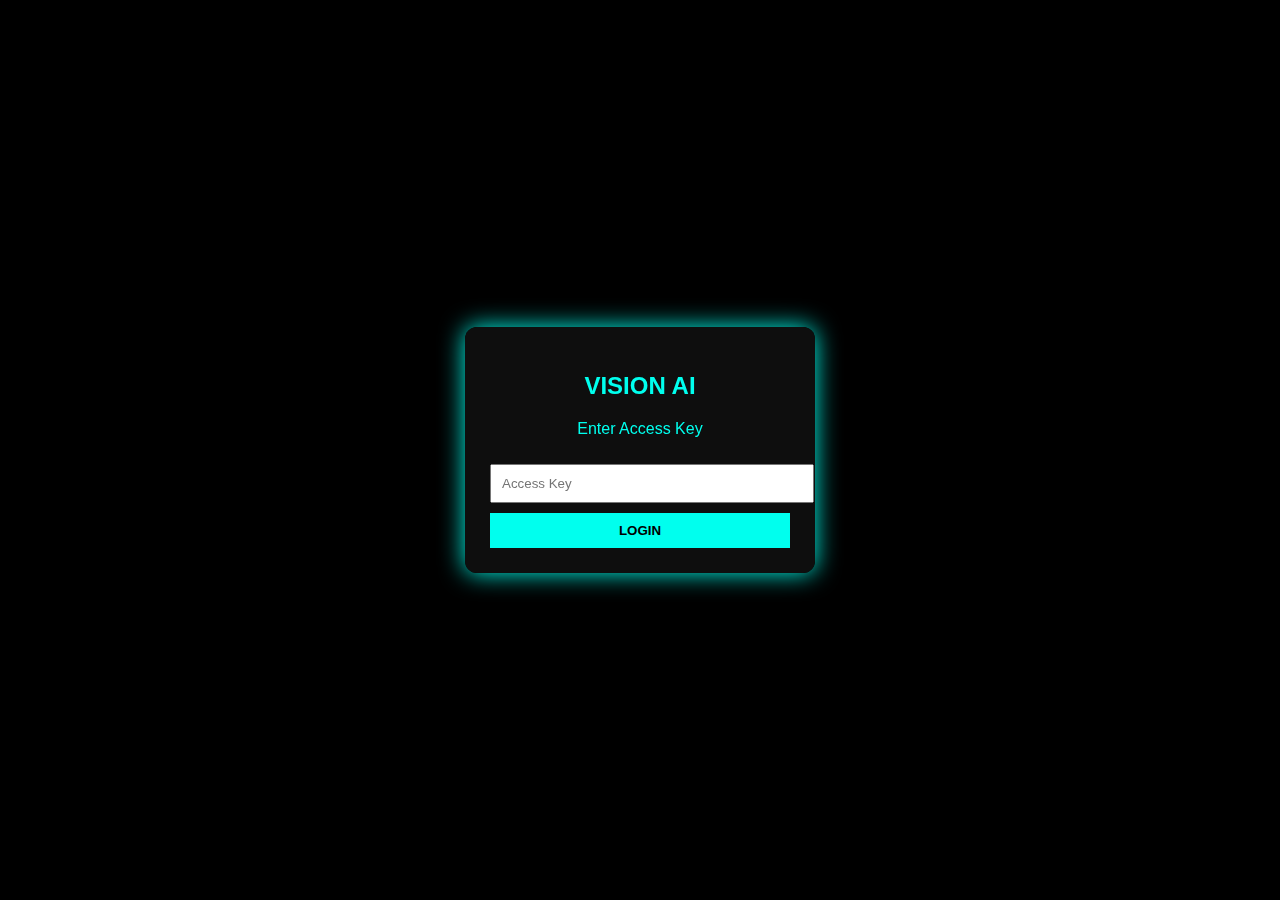
<file: index.html>
<!DOCTYPE html>
<html lang="en">
<head>
  <meta charset="UTF-8">
  <title>VISION AI | Login</title>
  <link rel="stylesheet" href="style.css">
</head>
<body class="center">

<div id="particles-js"></div>

<div class="box">
  <h2>VISION AI</h2>
  <p id="status">Enter Access Key</p>

  <input type="text" id="key" placeholder="Access Key">
  <button onclick="login()">LOGIN</button>
</div>

<script src="particles.js"></script>
<script src="app.js"></script>
</body>
</html>
</file>
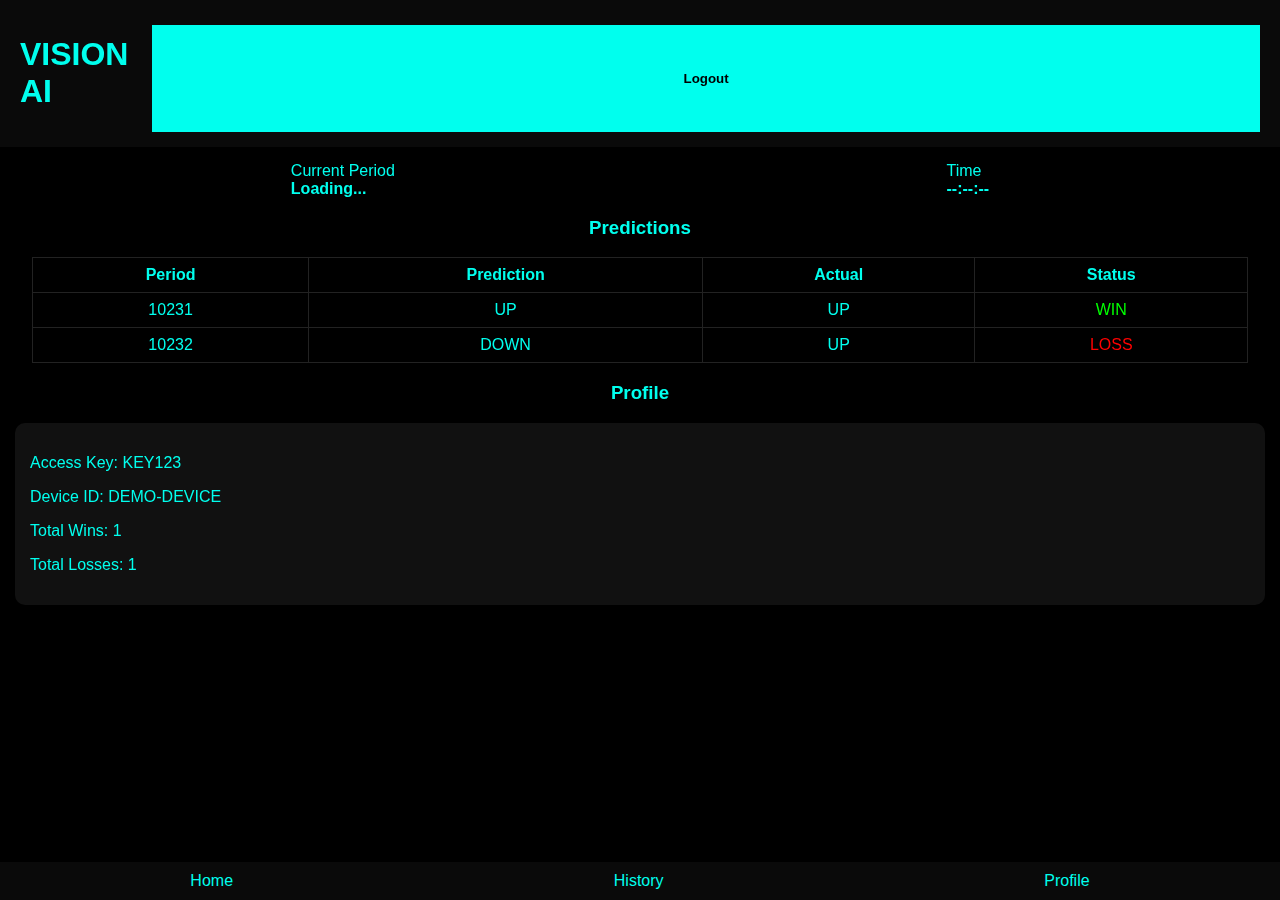
<file: dashboard.html>
<!DOCTYPE html>
<html lang="en">
<head>
  <meta charset="UTF-8">
  <title>VISION AI | Dashboard</title>
  <link rel="stylesheet" href="style.css">
</head>
<body>

<div id="particles-js"></div>

<header>
  <h1>VISION AI</h1>
  <button onclick="logout()">Logout</button>
</header>

<div class="info">
  <div>Current Period<br><b id="period">Loading...</b></div>
  <div>Time<br><b id="time">--:--:--</b></div>
</div>

<h3 class="center-text">Predictions</h3>
<table>
  <tr>
    <th>Period</th>
    <th>Prediction</th>
    <th>Actual</th>
    <th>Status</th>
  </tr>
  <tr>
    <td>10231</td>
    <td>UP</td>
    <td>UP</td>
    <td class="win">WIN</td>
  </tr>
  <tr>
    <td>10232</td>
    <td>DOWN</td>
    <td>UP</td>
    <td class="loss">LOSS</td>
  </tr>
</table>

<h3 class="center-text">Profile</h3>
<div class="profile">
  <p>Access Key: KEY123</p>
  <p>Device ID: DEMO-DEVICE</p>
  <p>Total Wins: 1</p>
  <p>Total Losses: 1</p>
</div>

<footer>
  <span>Home</span>
  <span>History</span>
  <span>Profile</span>
</footer>

<script src="particles.js"></script>
<script src="app.js"></script>
</body>
</html>
</file>
<file: style.css>
body {
  margin: 0;
  font-family: Arial, sans-serif;
  background: black;
  color: #00ffee;
}

#particles-js {
  position: fixed;
  width: 100%;
  height: 100%;
  z-index: -1;
}

.center {
  display: flex;
  justify-content: center;
  align-items: center;
  height: 100vh;
}

.center-text {
  text-align: center;
}

.box {
  background: rgba(15,15,15,0.95);
  padding: 25px;
  width: 300px;
  border-radius: 12px;
  text-align: center;
  box-shadow: 0 0 25px #00ffee;
}

input, button {
  width: 100%;
  padding: 10px;
  margin-top: 10px;
}

button {
  background: #00ffee;
  border: none;
  font-weight: bold;
  cursor: pointer;
}

header {
  display: flex;
  justify-content: space-between;
  padding: 15px 20px;
  background: #0a0a0a;
}

.info {
  display: flex;
  justify-content: space-around;
  margin: 15px;
}

table {
  width: 95%;
  margin: auto;
  border-collapse: collapse;
}

th, td {
  border: 1px solid #222;
  padding: 8px;
  text-align: center;
}

.win { color: lime; }
.loss { color: red; }

.profile {
  background: #111;
  margin: 15px;
  padding: 15px;
  border-radius: 10px;
}

footer {
  position: fixed;
  bottom: 0;
  width: 100%;
  background: #0a0a0a;
  display: flex;
  justify-content: space-around;
  padding: 10px 0;
}

/* Mobile */
@media (max-width: 600px) {
  .info {
    flex-direction: column;
    align-items: center;
  }
}
</file>
